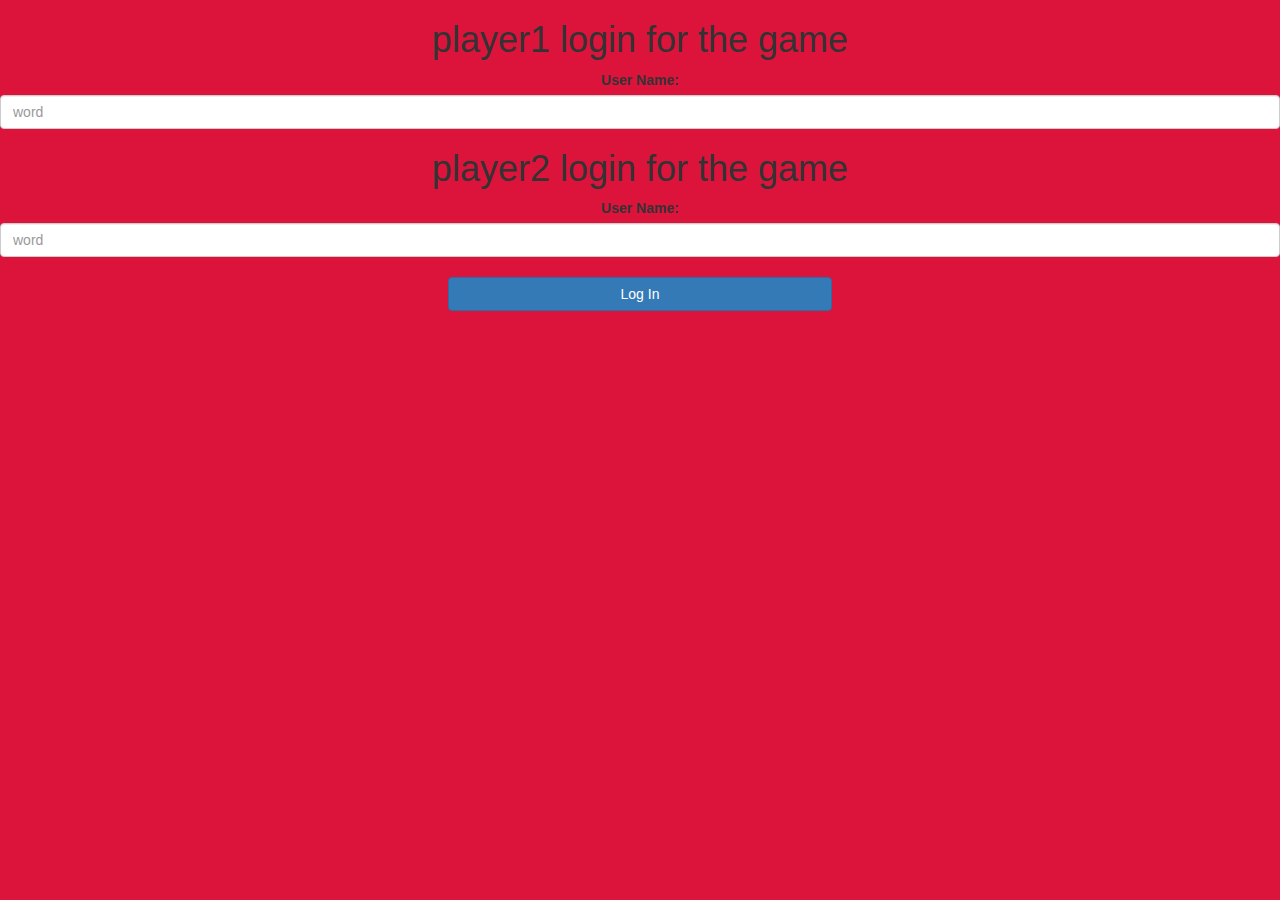
<file: index.html>
<html>
<head>
	<title>The Math Quiz Game!</title>

<meta name="viewport" content="width=device-width, initial-scale=1">
<link rel="stylesheet" href="https://maxcdn.bootstrapcdn.com/bootstrap/3.4.0/css/bootstrap.min.css">
<script src="https://ajax.googleapis.com/ajax/libs/jquery/3.4.1/jquery.min.js"></script>
<script src="https://maxcdn.bootstrapcdn.com/bootstrap/3.4.0/js/bootstrap.min.js"></script>

<link rel="stylesheet" type="text/css" href="quiz_game.css">
<script src="quiz_game_login.js"></script>
<center>
<div id="player1_name">
	<h1>player1 <span>login for the game</span></h1>
	<label>User Name:</label>
	<input type="text" id="player1_name_input"  class="form-control" placeholder="word">
	</div>
	
	<div id="player2_name">
		<h1>player2 <span>login for the game</span></h1>
		<label>User Name:</label>
		<input type="text" id="player2_name_input"  class="form-control" placeholder="word">
		</div>
<br>
		<button style="width:30%" class="btn btn-primary" onclick="adduser()">Log In</button>
		</center>
</file>
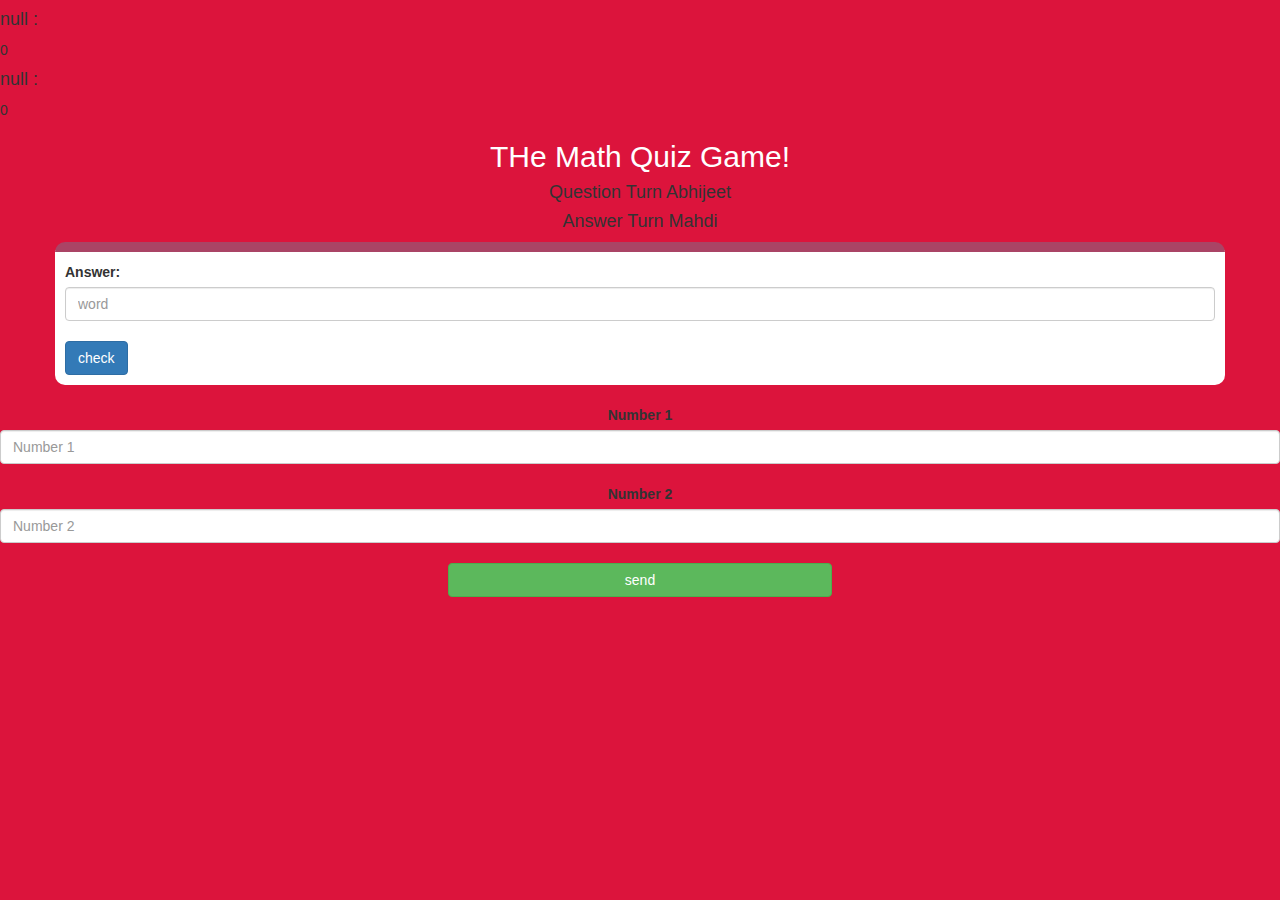
<file: quiz_game_page.html>
<html>
<head>
	<title>The Math Quiz Game</title>

<meta name="viewport" content="width=device-width, initial-scale=1">
<link rel="stylesheet" href="https://maxcdn.bootstrapcdn.com/bootstrap/3.4.0/css/bootstrap.min.css">
<script src="https://ajax.googleapis.com/ajax/libs/jquery/3.4.1/jquery.min.js"></script>
<script src="https://maxcdn.bootstrapcdn.com/bootstrap/3.4.0/js/bootstrap.min.js"></script>

<link rel="stylesheet" type="text/css" href="game.css">
</head>
<body>
	<h4 id="player1_name"></h4> <span id="player1_score"></span>
    <br>
	<h4 id="player2_name"></h4> <span id="player2_score"></span>

	<div id="container" >
		<center>
			<h2 style="color: white">THe Math Quiz Game!</h2>
		</center>
	</div>
	<center>
	<h4 id="question_turn">Question Turn <span>Abhijeet</span></h4>
	</center>

	<center>
		<h4 id="answer_turn">Answer Turn <span>Mahdi</span></h4>

			</center>
		
	<div class="container" id="output">
	<label>Answer:</label><input type="text" id="word" class="form-control" placeholder="word">
	<br>
	<button onclick="check();" class="btn btn-primary">check</button>
	</div>		
	<br>
	<center>
		<label>Number 1</label>
		<input type="text" id="word" class="form-control" placeholder="Number 1">
         <br>
		<label>Number 2</label>
		<input type="text" id="word" class="form-control" placeholder="Number 2">	
		<br>
		<button onclick="send();" class="btn btn-success" style="width: 30%;">send</button>	
	</center>
<script src="quiz_game_page.js"></script>
</body>
</html>
</file>
<file: quiz_game.css>
html,body{
    background-color: crimson;
}
</file>
<file: game.css>
html,body{
    background-color: crimson;
}

#output
{
    background: white;
    border-radius: 10px;
    border-top: 10px solid #aa4465;
    padding: 10px;
    float: none;
    text-align: left;
}
</file>
